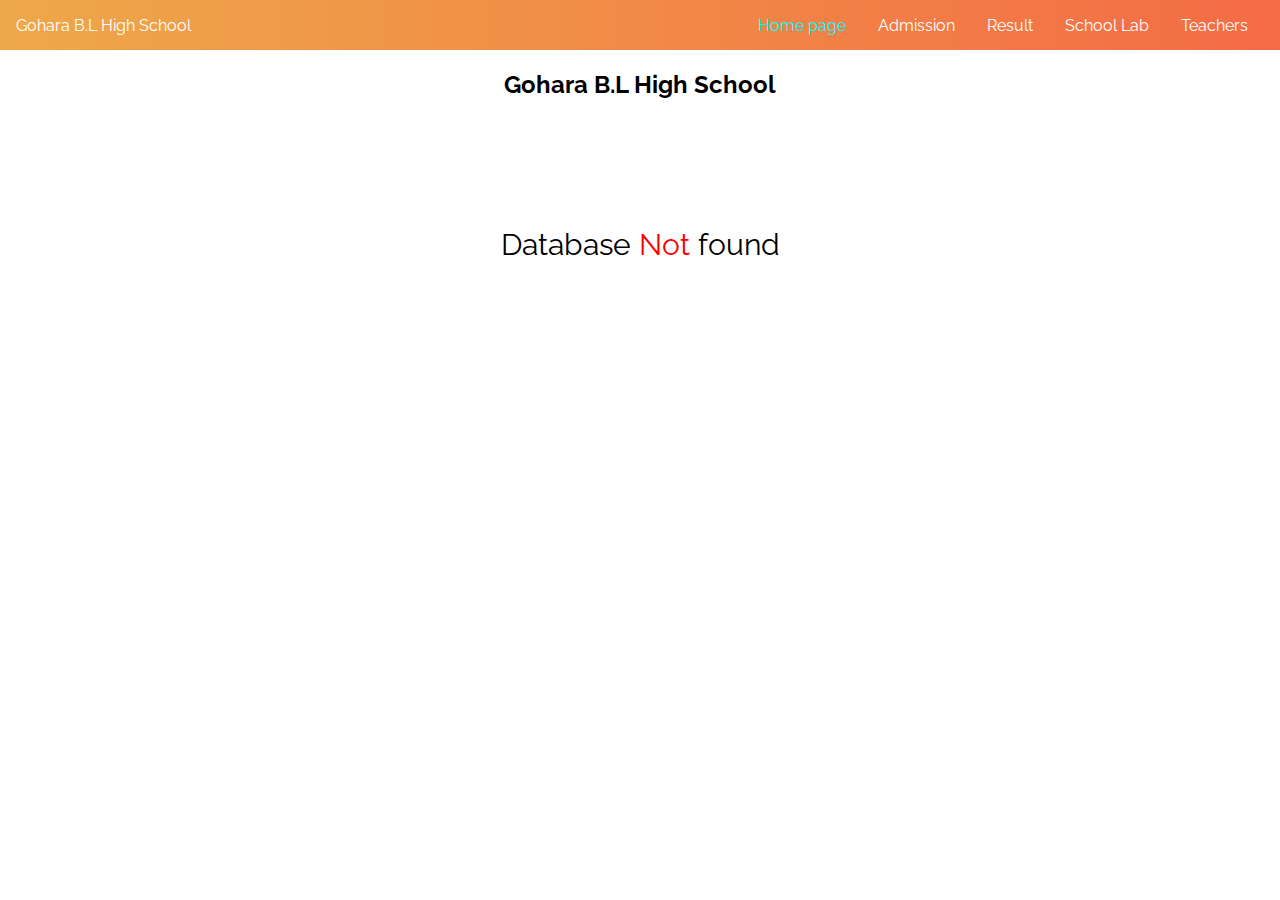
<file: index.html>
<html>
  <head>
    <meta name="viewport" content="width=device-width, initial-scale=1">
    <link rel="stylesheet" href="css/style.scss">
  </head>
  <body>
  <section class="top-nav">
    <div>
      Gohara B.L High School
    </div>
    <input id="menu-toggle" type="checkbox" />
    <label class='menu-button-container' for="menu-toggle">
    <div class='menu-button'></div>
  </label>
    <ul class="menu">
      <li><a href="#" style="color:rgb(3, 255, 255);">Home page</a></li>
      <li><a href="admission.html">Admission</a></li>
      <li><a href="result.html">Result</a></li>
      <li><a href="#">School Lab</a></li>
      <li><a href="#">Teachers</a></li>
    </ul>
  </section>
<h2>Gohara B.L High School</h2>
    <p style="font-size:30px;text-align:center;margin-top:10%;">Database<font color="red"> Not</font> found</p>
  </body>
</html>
</file>
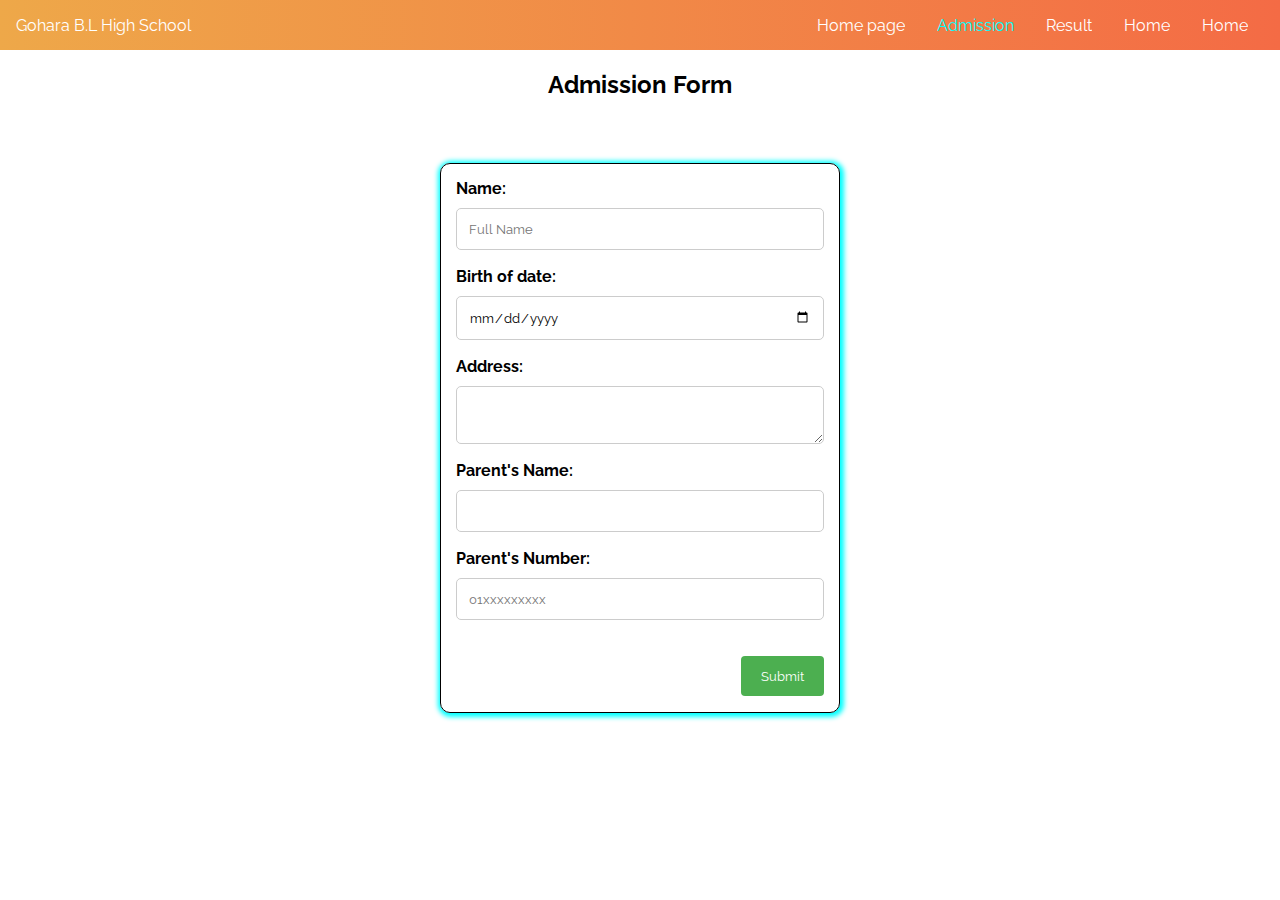
<file: admission.html>
<html>
  <head>
    <meta name="viewport" content="width=device-width, initial-scale=1">
    <link rel="stylesheet" href="css/style.scss">
    <link rel="stylesheet" href="css/admission.css">
  </head>
  <body>
  <section class="top-nav">
    <div>
      Gohara B.L High School
    </div>
    <input id="menu-toggle" type="checkbox" />
    <label class='menu-button-container' for="menu-toggle">
    <div class='menu-button'></div>
  </label>
    <ul class="menu">
      <li><a href="index.html">Home page</a></li>
      <li><a href="#" style="color:rgb(3, 255, 255);">Admission</a></li>
      <li><a href="result.html">Result</a></li>
      <li><a href="#">Home</a></li>
      <li><a href="#">Home</a></li>
    </ul>
  </section>
        <h2>Admission Form</h2>
        <form action="{% url 'registration' %}" method="post">
            <label for="name">Name:</label>
            <input type="text" id="name" name="name" placeholder="Full Name"><br>
            <label for="bod">Birth of date:</label>
            <input type="date" id="dob" name="dob"><br>
            <label for="address">Address:</label>
            <textarea id="address" name="address"></textarea><br>
            <label for="parent-name">Parent's Name:</label>
            <input type="text" id="parent-name" name="parent-name"><br>
            <label for="parent-email">Parent's Number:</label>
            <input type="number" placeholder="01xxxxxxxxx" id="number" name="number"><br><br>
            <input type="submit" value="Submit">
          </form>
          

  </body>
</html>
</file>
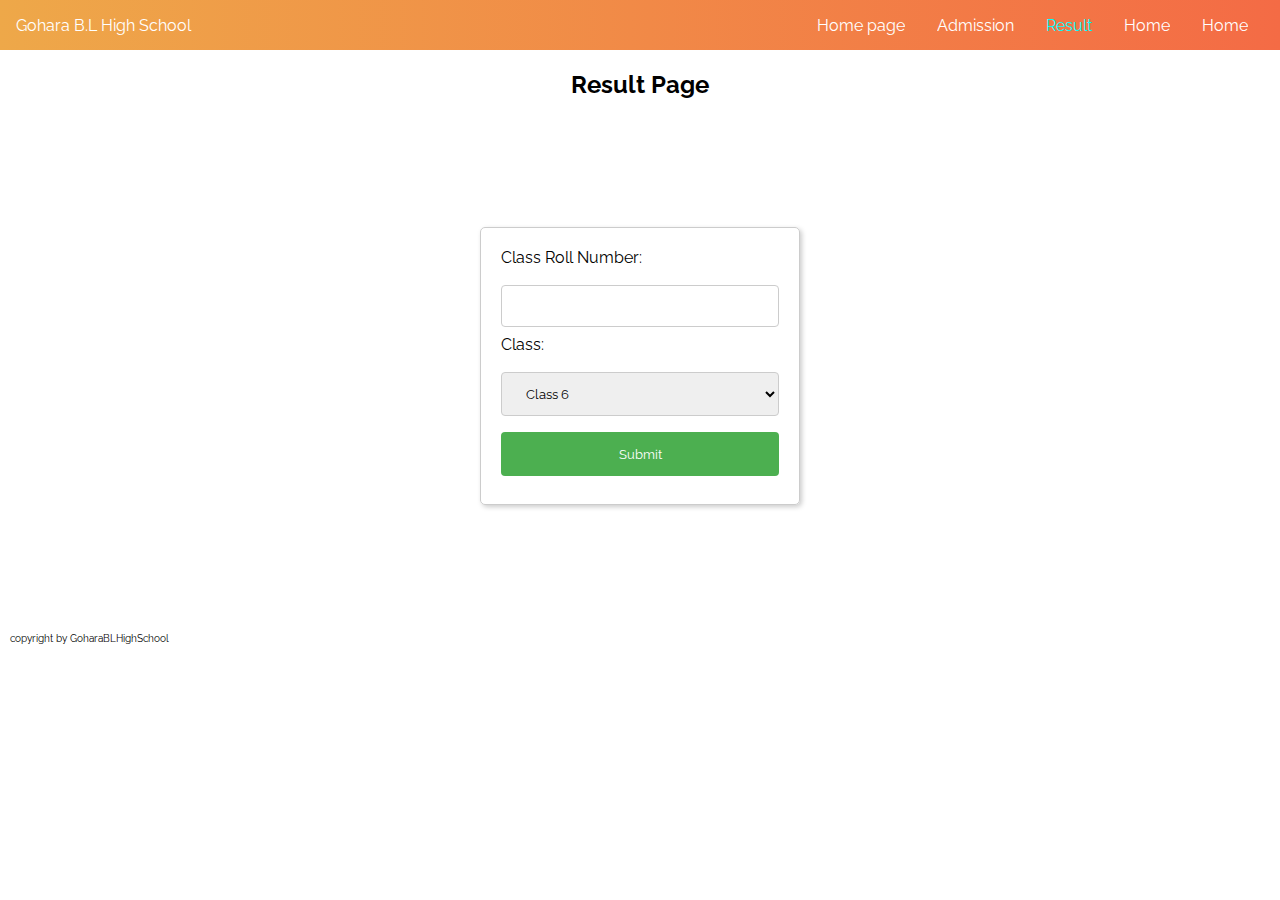
<file: result.html>
<html>
  <head>
    <meta name="viewport" content="width=device-width, initial-scale=1">
    <link rel="stylesheet" href="css/style.scss">
    <link rel="stylesheet" href="css/result.css">
    <style type="text/css">
  </style>
  </head>
  <body>
  <section class="top-nav">
    <div>
      Gohara B.L High School
    </div>
    <input id="menu-toggle" type="checkbox" />
    <label class='menu-button-container' for="menu-toggle">
    <div class='menu-button'></div>
  </label>
    <ul class="menu">
      <li><a href="index.html">Home page</a></li>
      <li><a href="admission.html">Admission</a></li>
      <li><a href="#" style="color:rgb(3, 255, 255);">Result</a></li>
      <li><a href="#">Home</a></li>
      <li><a href="#">Home</a></li>
    </ul>
  </section>
<h2>Result Page</h2>
<form id="resultForm">
    <label for="rollNumber">Class Roll Number:</label>
    <input type="text" id="rollNumber" name="rollNumber">
    <br>
    <label for="classSelection">Class:</label>
    <select id="classSelection" name="classSelection">
      <option value="class-6">Class 6</option>
      <option value="class-7">Class 7</option>
      <option value="class-8">Class 8</option>
      <option value="class-9">Class 9</option>
      <option value="class-10">Class 10</option>
    </select>
    <br>
    <input type="button" value="Submit" onclick="getResult()">
  </form>
  
  <div id="result"></div>
  
  <script>
function getResult() {
    // Get the selected class
    var classSelection = document.getElementById("classSelection").value;
    var rollNumber = document.getElementById("rollNumber").value;
  
    // Use fetch API to read the JSON file
    fetch(classSelection + ".json")
      .then(response => {
        if(response.ok){
          return response.json();
        }else{
          throw new Error("Error in fetching data")
        }
      })
      .then(data => {
        // Find the student with the matching roll number
        var student = data.find(student => student.roll == rollNumber);
        if(student){
          // If a student is found, display their information
          var result = "<table><tr><th>Name</th><th>Subject</th><th>Marks</th><th>Total</th></tr><tr><td rowspan="+6+">" + student.name + "</td><td>" + student.subject_bangla + "</td><td>" + student.bangla + "</td><td rowspan="+6+">" + student.total + "</td></tr><tr><td>" + student.subject_english + "</td><td>" + student.english + "</td></tr><tr><td>" + student.subject_math + "</td><td>" + student.math + "</td></tr><tr><td>" + student.subject_science + "</td><td>" + student.science + "</td></tr><tr><td>" + student.subject_agriculture + "</td><td>" + student.agriculture + "</td></tr><tr><td>" + student.subject_ict + "</td><td>" + student.ict + "</td></tr></table>";
          document.getElementById("result").innerHTML = result;
        }else{
          alert("No student found with roll number "+ rollNumber)
        }
      })
      .catch(error => {
        console.error(error);
        alert(error.message);
      });
  }

  </script>
  <p class="cmt">copyright by GoharaBLHighSchool</p>
  </body>
</html>
</file>
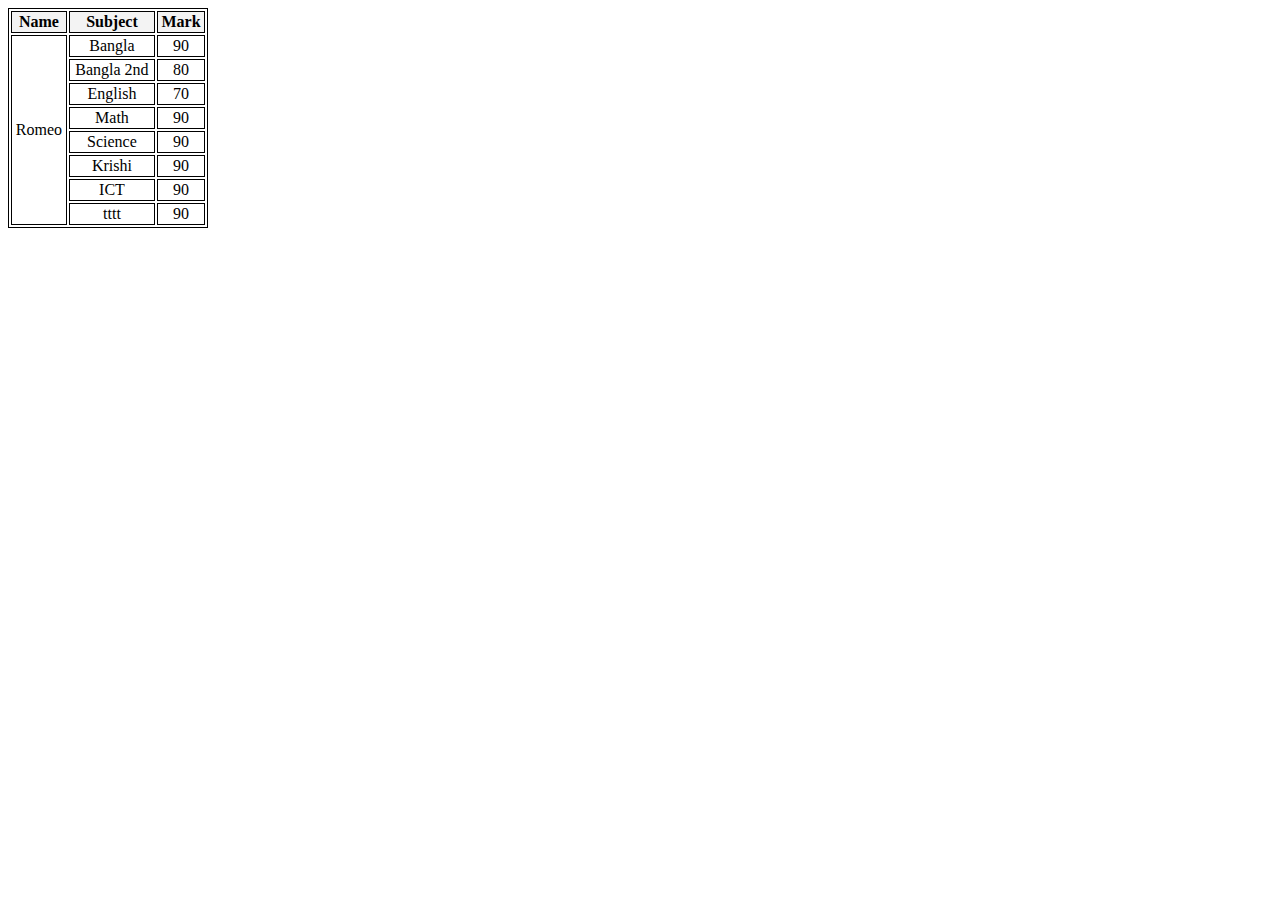
<file: text-table.html>
<html>
    <head>
        <title>Table</title>
        <style type="text/css">
            table{
                border: 1px solid #000;
                width: 200px;
                text-align: center;
            }
            tr, td{
                border: 1px solid #000;
            }
            th {
                border: 1px solid #000;
                background: rgba(0, 0, 0, 0.048);
            }
        </style>
    </head>
    <body>
        <table>
            <tr>
                <th>Name</th>
                <th>Subject</th>
                <th>Mark</th>
            </tr>
            <tr>
                <td rowspan="9">Romeo</td>
                <td>Bangla</td>
                <td>90</td>
            </tr>
            <tr>
                <td>Bangla 2nd</td>
                <td>80</td>
            </tr>
            <tr>
                <td>English</td>
                <td>70</td>
            </tr>
            <tr>
                <td>Math</td>
                <td>90</td>
            </tr>
            <tr>
                <td>Science</td>
                <td>90</td>
            </tr>
            <tr>
                <td>Krishi</td>
                <td>90</td>
            </tr>
            <tr>
                <td>ICT</td>
                <td>90</td>
            </tr>
            <tr>
                <td>tttt</td>
                <td>90</td>
            </tr>
        </table>
    </body>
</html>
</file>
<file: css/admission.css>
form {
    width: 400px;
    height: 550px;
    margin: auto;
    margin-top: 5%;
    padding: 15px;
    border: 1px solid #000;
    border-radius: 10px;
    box-shadow: 1px 1px 5px 3px #00FFFF;
  }
  
  label {
    font-weight: bold;
    display: block;
    margin-bottom: 10px;
  }
  
  input[type="text"],
  input[type="date"],
  input[type="number"],
  textarea {
    width: 100%;
    padding: 12px;
    margin-bottom: 17px;
    box-sizing: border-box;
    border: 1px solid #ccc;
    border-radius: 5px;
  }
  input[type="submit"] {
    background-color: #4CAF50;
    color: white;
    padding: 12px 20px;
    border: none;
    border-radius: 4px;
    cursor: pointer;
    float: right;
  }
  
  input[type="submit"]:hover {
    background-color: #45a049;
  }
@media (max-width: 700px) {
  form {
    width: 300px;
    height: 450px;
    margin: auto;
    margin-top: 5%;
    padding: 20px;
    border: 1px solid #000;
    border-radius: 10px;
    box-shadow: 1px 1px 5px 3px #00FFFF;
  }
  input[type="text"],
  input[type="date"],
  input[type="number"],
  textarea {
    width: 100%;
    padding: 10px;
    margin-bottom: 1px;
    box-sizing: border-box;
    border: 1px solid #ccc;
    border-radius: 5px;
  }
}
h3 {
  text-align: center;
  color: #00FFFF;
  margin-top: 10%;
}
.foz {
  margin-left: 20px;
  font-size: 40px;
  margin-top: 20px;
}
</file>
<file: css/result.css>
form {
    width: 60%;
    margin: 0 auto;
    padding: 20px;
    border: 1px solid #ccc;
    box-shadow: 2px 2px 5px #ccc;
    border-radius: 5px;
  }
  
  label {
    display: block;
    margin-bottom: 10px;
  }
  
  input, select {
    width: 100%;
    padding: 12px 20px;
    margin: 8px 0;
    box-sizing: border-box;
    border: 1px solid #ccc;
    border-radius: 4px;
  }
  
  input[type="button"] {
    width: 100%;
    background-color: #4CAF50;
    color: white;
    padding: 14px 20px;
    margin: 8px 0;
    border: none;
    border-radius: 4px;
    cursor: pointer;
  }
  
  table {
    width: 50%;
    margin: 0 auto;
    border-collapse: collapse;
    margin-top: 5%;
  }
  
  th, td {
    border: 1px solid #ccc;
    padding: 8px;
  }
  
  th {
    background-color: #f2f2f2;
  }
  
  #result-table {
    display: none;
  }
  @media (min-width: 700px) {
    form {
      width: 25%;
      margin: 0 auto;
      padding: 20px;
      border: 1px solid #ccc;
      box-shadow: 2px 2px 5px #ccc;
      border-radius: 5px;
      margin-top: 10%;
    }
  }
  .cmt {
    font-size: 10px;
    margin-top: 10%;
    margin-left: 10px;
  }
</file>
